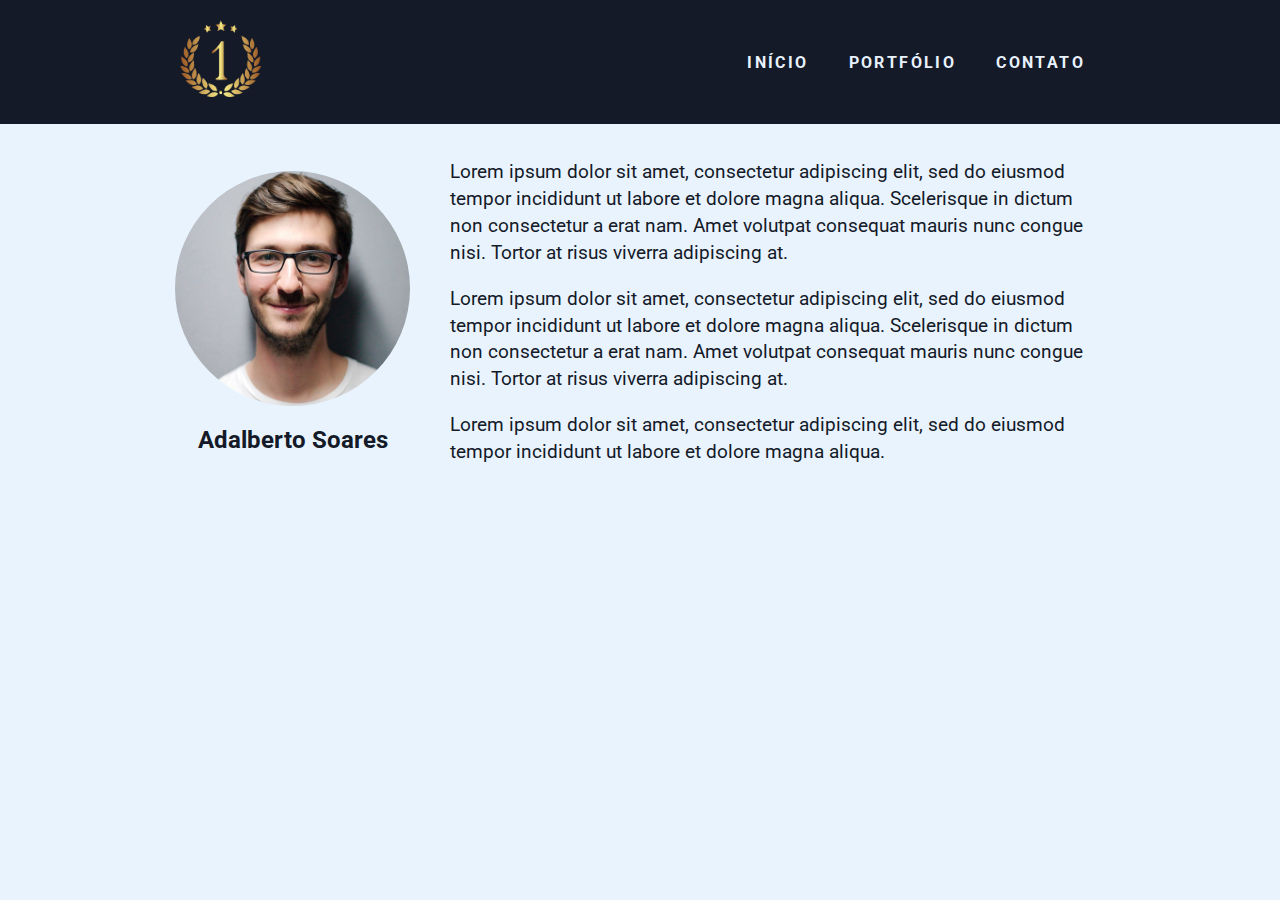
<file: index.html>
<!DOCTYPE html>
<html lang="pt-br">
    <head>
        <meta charset="UTF-8">
        <meta name="viewport" content="width=device-width, initial-scale=1.0">
        <meta http-equiv="X-UA-Compatible" content="ie=edge">
        <title>Home</title>

        <link href="https://fonts.googleapis.com/css?family=Roboto:400,700&display=swap" rel="stylesheet">
        <link rel="stylesheet" href="./css/style.css">
     
    </head>
    <body>
        <header>
            <div class="container">
                <a href="" class="branch"><img src="./img/logo.png" alt="Minha logo" title="Nome da minha logo"></a>
                <nav class="menu">
                    <ul>
                        <li><a class="menu-link" href="index.html">Início</a></li>
                        <li><a class="menu-link" href="porrtfolio.html">Portfólio</a></li>
                        <li><a class="menu-link" href="contato.html">Contato</a></li>
                    </ul>
                </nav>
            </div>
        </header>

        <main class="container">
            <article class="super-card">
                <section class="super-card-img">
                    <img src="./img/homem.jpg" alt="Minha foto", title="Meu nome">
                    <h2>Adalberto Soares</h2>
                </section>
                <section class="super-card-text">
                    <p>
                        Lorem ipsum dolor sit amet, consectetur adipiscing elit, 
                        sed do eiusmod tempor incididunt ut labore et dolore 
                        magna aliqua. Scelerisque in dictum non consectetur a 
                        erat nam. Amet volutpat consequat mauris nunc congue nisi. 
                        Tortor at risus viverra adipiscing at.
                    </p>
                    <p>
                        Lorem ipsum dolor sit amet, consectetur adipiscing elit, 
                        sed do eiusmod tempor incididunt ut labore et dolore 
                        magna aliqua. Scelerisque in dictum non consectetur a 
                        erat nam. Amet volutpat consequat mauris nunc congue nisi. 
                        Tortor at risus viverra adipiscing at.
                    </p>
                    <p>
                        Lorem ipsum dolor sit amet, consectetur adipiscing elit, 
                        sed do eiusmod tempor incididunt ut labore et dolore 
                        magna aliqua.
                    </p>
                </section>
            </article>
        </main>
    </body>
</html>
</file>
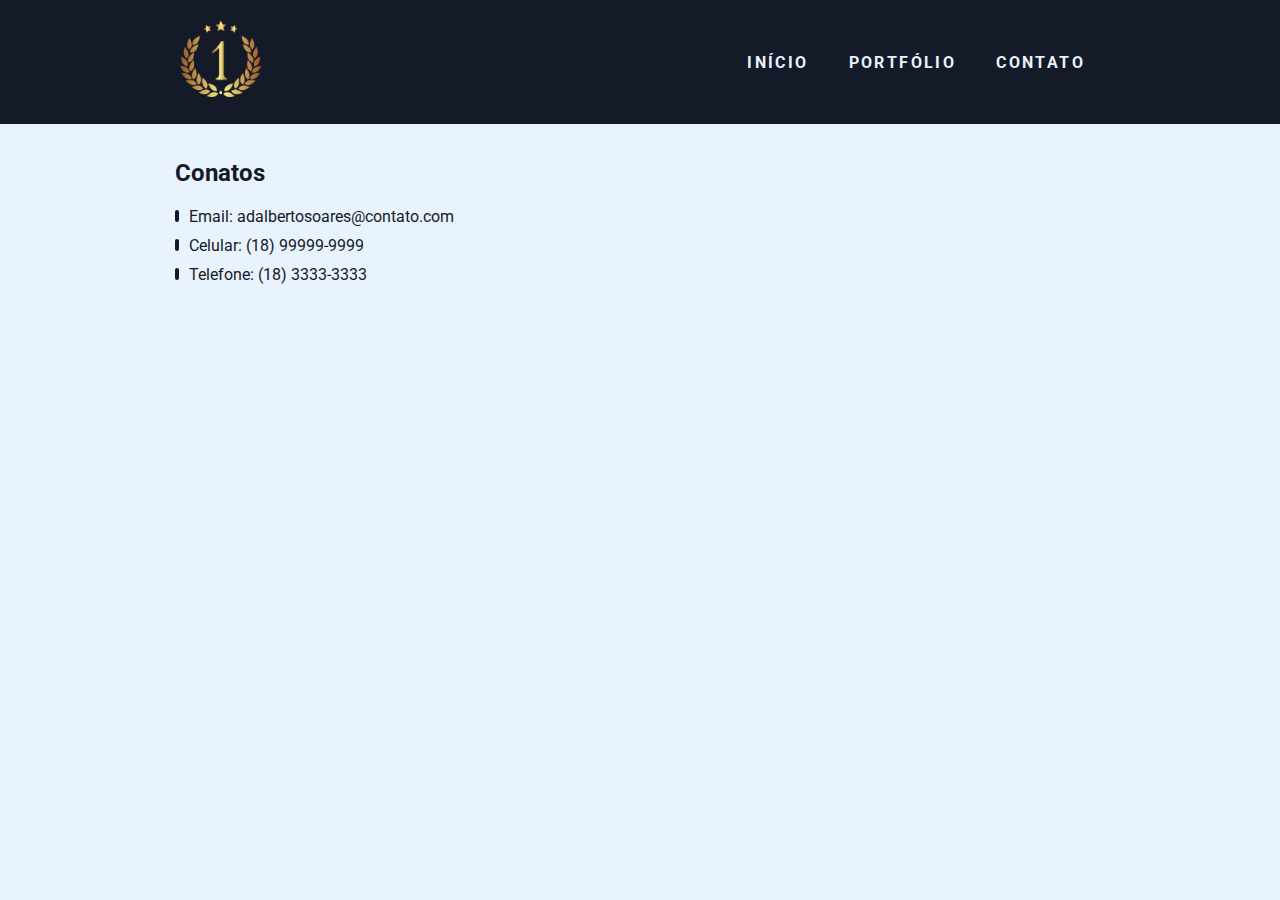
<file: contato.html>
<!DOCTYPE html>
<html lang="pt-br">
    <head>
        <meta charset="UTF-8">
        <meta name="viewport" content="width=device-width, initial-scale=1.0">
        <meta http-equiv="X-UA-Compatible" content="ie=edge">
        <title>Home</title>

        <link href="https://fonts.googleapis.com/css?family=Roboto:400,700&display=swap" rel="stylesheet">
        <link rel="stylesheet" href="./css/style.css">
     
    </head>
    <body>
        <header>
            <div class="container">
                <a href="" class="branch"><img src="./img/logo.png" alt="Minha logo" title="Nome da minha logo"></a>
                <nav class="menu">
                    <ul>
                        <li><a class="menu-link" href="index.html">Início</a></li>
                        <li><a class="menu-link" href="porrtfolio.html">Portfólio</a></li>
                        <li><a class="menu-link" href="contato.html">Contato</a></li>
                    </ul>
                </nav>
            </div>
        </header>

        <main class="container">
            <article>
                <h2 class="sub-title">Conatos</h2>
                <ul>
                    <li class="li-ornament"><a class="contact-link" href="mailtop: adalbertosoares@contato.com">Email: adalbertosoares@contato.com</a class="contato-link"></li>
                    <li class="li-ornament"><a class="contact-link" href="tel:+551899999-9999">Celular: (18) 99999-9999</a></li>
                    <li class="li-ornament"><a class="contact-link" href="tel:183333-3333">Telefone: (18) 3333-3333</a></li>
                </ul>

                <div class="map">
                    <iframe src="https://www.google.com/maps/embed?pb=!1m18!1m12!1m3!1d31759704.64315484!2d-69.64649036266651!3d-13.662806394470584!2m3!1f0!2f0!3f0!3m2!1i1024!2i768!4f13.1!3m3!1m2!1s0x9c59c7ebcc28cf%3A0x295a1506f2293e63!2sBrasil!5e0!3m2!1spt-BR!2sbr!4v1579831767703!5m2!1spt-BR!2sbr" width="600" height="450" frameborder="0" style="border:0;" allowfullscreen=""></iframe>
                </div>
            </article>
        </main>
    </body>
</html>
</file>
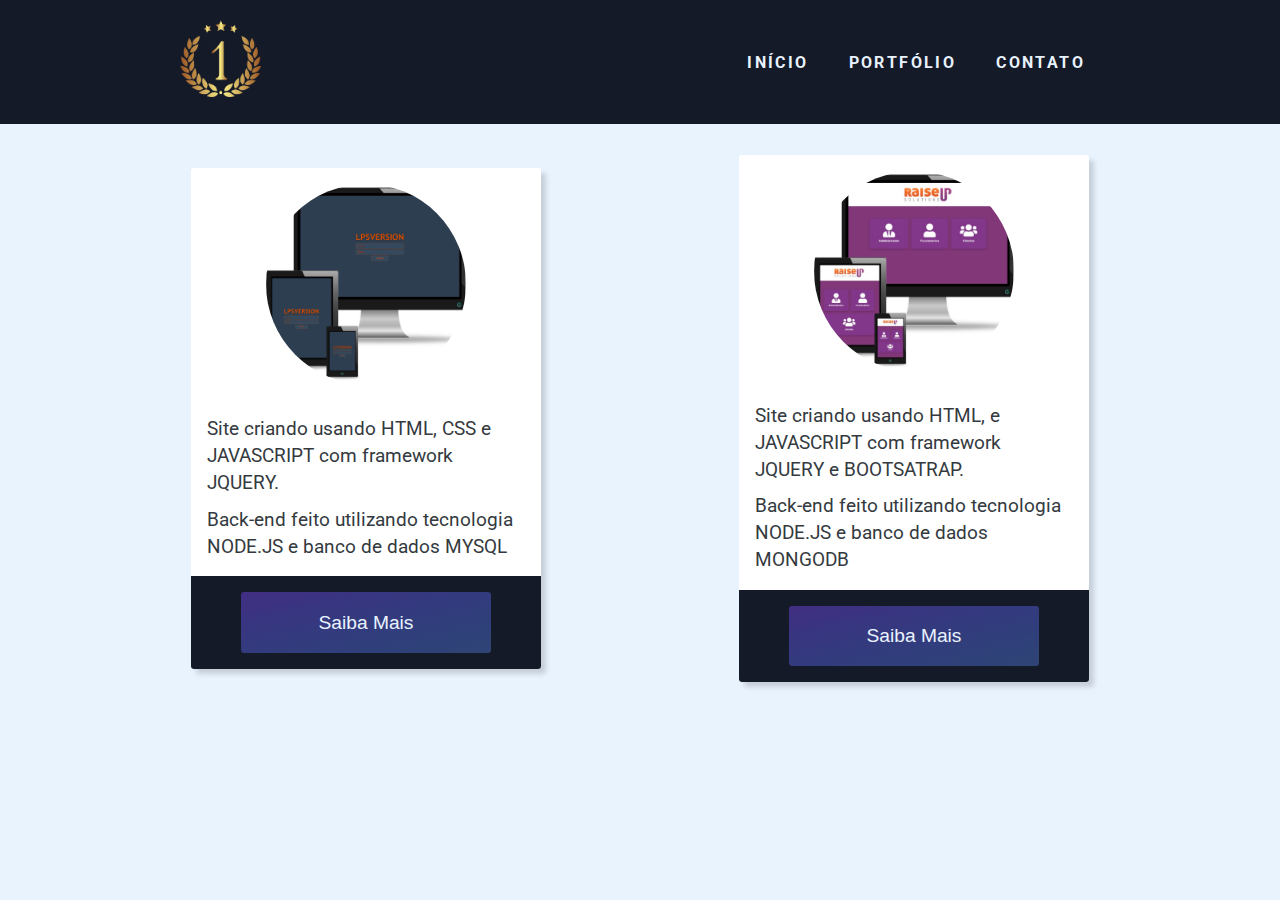
<file: porrtfolio.html>
<!DOCTYPE html>
<html lang="pt-br">
    <head>
        <meta charset="UTF-8">
        <meta name="viewport" content="width=device-width, initial-scale=1.0">
        <meta http-equiv="X-UA-Compatible" content="ie=edge">
        <title>Home</title>

        <link href="https://fonts.googleapis.com/css?family=Roboto:400,700&display=swap" rel="stylesheet">
        <link rel="stylesheet" href="./css/style.css">

     
    </head>
    <body>
        <header>
            <div class="container">
                <a href="" class="branch"><img src="./img/logo.png" alt="Minha logo" title="Nome da minha logo"></a>
                <nav class="menu">
                    <ul>
                        <li><a class="menu-link" href="index.html">Início</a></li>
                        <li><a class="menu-link" href="porrtfolio.html">Portfólio</a></li>
                        <li><a class="menu-link" href="contato.html">Contato</a></li>
                    </ul>
                </nav>
            </div>
        </header>

        <main class="container">
            <section class="card">
                <div class="card-img">
                    <div class="img-body"><img src="./img/port1.png" alt="Portfólio 1" title="Portfólio 1"></div>
                </div>
        
                <div class="card-body">
                    <p>
                        Site criando usando HTML, 
                        CSS e JAVASCRIPT com framework
                        JQUERY.
                    </p>
                    <p>
                       Back-end feito utilizando
                       tecnologia NODE.JS e banco
                       de dados MYSQL
                    </p>
                </div>
        
                <div class="card-button">
                    <button>Saiba mais</button>
                </div>
            </section>
        
            <section class="card">
                <div class="card-img">
                    <div class="img-body"><img src="./img/port2.png" alt="Portfólio 2" title="Portfólio 2"></div>
                </div>
        
                <div class="card-body">
                    <p>
                        Site criando usando HTML, 
                        e JAVASCRIPT com framework
                        JQUERY e BOOTSATRAP.
                    </p>
                    <p>
                        Back-end feito utilizando
                        tecnologia NODE.JS e banco
                        de dados MONGODB
                     </p>
                </div>
        
                <div class="card-button">
                    <button>Saiba mais</button>
                </div>
            </section>
        </main>
    </body>
</html>
</file>
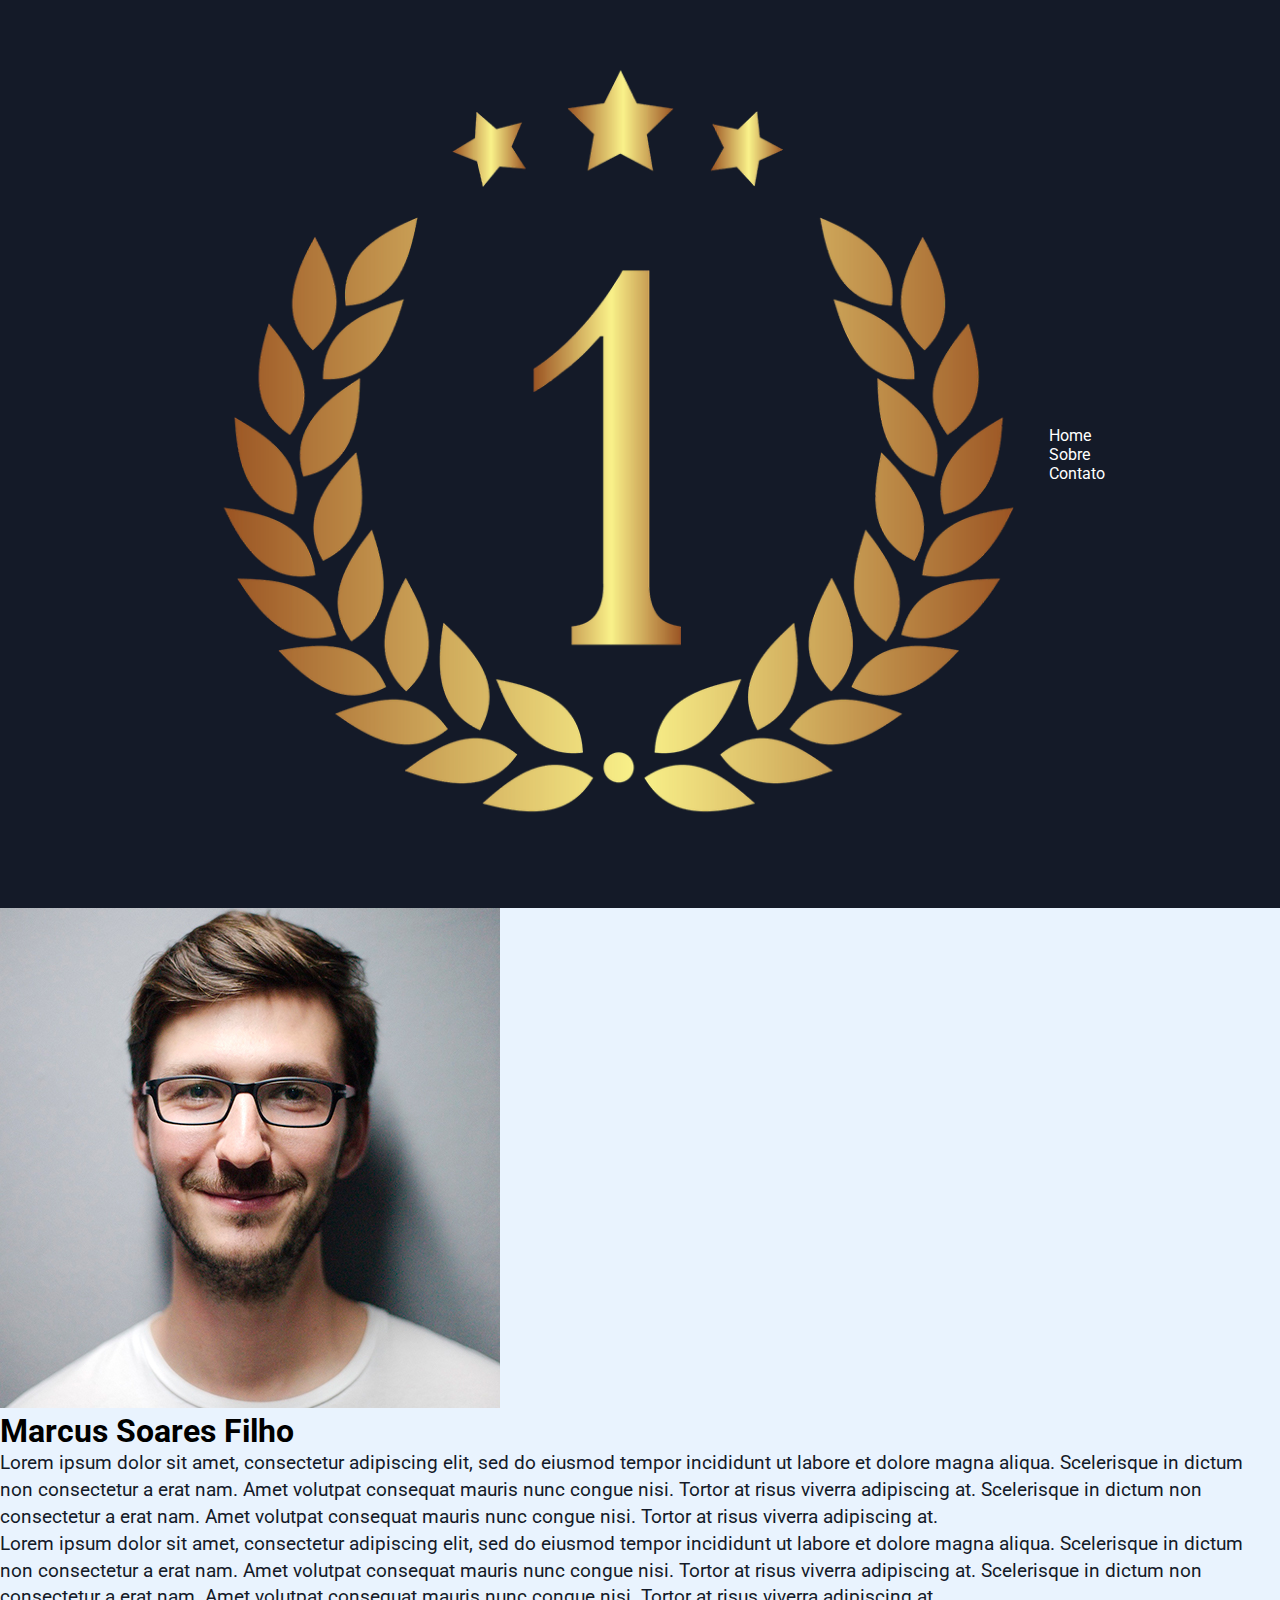
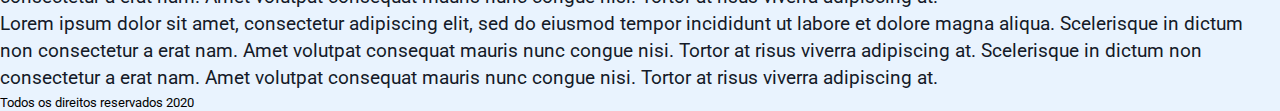
<file: sobre.html>
<!DOCTYPE html>
<html lang="pt-br">
    <head>
        <meta charset="UTF-8">
        <meta name="viewport" content="width=device-width, initial-scale=1.0">
        <meta http-equiv="X-UA-Compatible" content="ie=edge">

        <title>Sobre</title>

        <!--Google Fonts-->
        <link 
        href="https://fonts.googleapis.com/css?family=Roboto:400,700&display=swap" 
        rel="stylesheet">

        <!--Font Awesome-->
        <link 
            rel="stylesheet" 
            href="https://use.fontawesome.com/releases/v5.8.2/css/all.css"
            integrity="sha384-oS3vJWv+0UjzBfQzYUhtDYW+Pj2yciDJxpsK1OYPAYjqT085Qq/1cq5FLXAZQ7Ay" 
            crossorigin="anonymous">

        <!--Meu Estilo-->
        <link rel="stylesheet" href="./css/style.css">

        <!--Meu Estilo Slide-->
        <link rel="stylesheet" href="./css/slideResponsivo.css">
    </head>
    <body>
        <header>
            <div class="container">
                <div class="logo"><img src="./img/logo.png" alt="logo" title="logo"></div>
                <nav>
                    <ul>
                        <li><a href="index.html">Home</a></li>
                        <li><a href="sobre.html">Sobre</a></li>
                        <li><a href="contato.html">Contato</a></li>
                    </ul>
                </nav>
            </div>
        </header>

        <main>
            <article class="sobre">
                <section class="foto-social">
                    <div class="foto">
                        <img src="./img/homem.jpg" alt="Minha foto" title="colocar meu nome">
                    </div>
                </section>
                <section class="texto">
                    <h1 class="nome">Marcus Soares Filho</h1>
                    <p class="paragrafo">
                        Lorem ipsum dolor sit amet, consectetur adipiscing elit, 
                        sed do eiusmod tempor incididunt ut labore et dolore 
                        magna aliqua. Scelerisque in dictum non consectetur a 
                        erat nam. Amet volutpat consequat mauris nunc congue nisi. 
                        Tortor at risus viverra adipiscing at.
                        Scelerisque in dictum non consectetur a 
                        erat nam. Amet volutpat consequat mauris nunc congue nisi. 
                        Tortor at risus viverra adipiscing at.
                    </p>
                    <p class="paragrafo">
                        Lorem ipsum dolor sit amet, consectetur adipiscing elit, 
                        sed do eiusmod tempor incididunt ut labore et dolore 
                        magna aliqua. Scelerisque in dictum non consectetur a 
                        erat nam. Amet volutpat consequat mauris nunc congue nisi. 
                        Tortor at risus viverra adipiscing at.
                        Scelerisque in dictum non consectetur a 
                        erat nam. Amet volutpat consequat mauris nunc congue nisi. 
                        Tortor at risus viverra adipiscing at.
                    </p>
                    <p class="paragrafo">
                        Lorem ipsum dolor sit amet, consectetur adipiscing elit, 
                        sed do eiusmod tempor incididunt ut labore et dolore 
                        magna aliqua. Scelerisque in dictum non consectetur a 
                        erat nam. Amet volutpat consequat mauris nunc congue nisi. 
                        Tortor at risus viverra adipiscing at.
                        Scelerisque in dictum non consectetur a 
                        erat nam. Amet volutpat consequat mauris nunc congue nisi. 
                        Tortor at risus viverra adipiscing at.
                    </p>
                </section>
            </article>
        </main>

        <footer>
            <small>Todos os direitos reservados 2020</div>
        </footer>
    </body>

    <script 
        src="https://code.jquery.com/jquery-3.4.1.min.js" 
        integrity="sha256-CSXorXvZcTkaix6Yvo6HppcZGetbYMGWSFlBw8HfCJo=" 
        crossorigin="anonymous">
    </script>
    <script src="./js/responsiveslides.min.js"></script>
    <script src="./js/slide.js"></script>
</html>
</file>
<file: css/style.css>
* {
    margin: 0;
    padding: 0;
    box-sizing: border-box;
    list-style: none;
    text-decoration: none;
}

a {color: #FFF;}

img{max-width: 100%;}

p {font-size: 1.2em; line-height: 1.4em; color: #141A28;}

h2 {color: #141A28;}

.container {
    width: 960px;
    margin: 0 auto;
    padding: 15px;
    display: flex;
    justify-content: space-between;
    align-items: center;
}

html, body {
    width: 100%;
    height: 100%;
}

body {
    font-family: 'Roboto', sans-serif;
    font-size: 16px;
    background-color: #E9F3FE;
}

header {
    width: 100%;
    background-color: #141A28;
}

.branch, .branch img {
    width: 90px;
    border-radius: 50%;
}

.menu ul { 
    display: flex;
    justify-content: space-between;
}

.menu .menu-link {
    display: block;
    margin: 10px;
    padding: 10px;
    color: #E9F3FE;
    font-weight: bold;
    text-transform: uppercase;
    letter-spacing: .15em;
    transition: all .3s ease-in-out;
}

.menu .menu-link:hover {opacity: .75;}


main {width: 100%;}

.super-card {
    width: 100%;
    display: flex;
    margin-top: 20px;
}

.super-card-img, 
.super-card-img img {
    width: 800px;
    border-radius: 50%;
    display: flex;
    flex-direction: column;
    justify-content: center;
    align-items: center;
}

.super-card-img h2 {margin-top: 20px;}

.super-card-text {margin-left: 40px;}

.super-card-text p + p {margin-top: 1em;}


.card {
    max-width: 350px;
    min-height: 500px;
    border-radius: 3px;
    margin: 1em;
    background-color: #FFF;
    box-shadow: 5px 5px 5px 0px rgba(0, 0, 0, .15);
    transition: all .3s ease-in-out;
    display: flex;
    flex-direction: column;
    justify-content: space-between;
}

.card:hover { box-shadow: 30px 30px 5px 0px rgba(0, 0, 0, .15); }

.card-img { padding: 1em; }

.img-body,
.img-body img {
    width: 200px;
    display: table;
    margin: 0 auto; 
    border-radius: 50%;
}

.card-body { padding: 1em; }
.card-body p {
    color: #343A40;
    line-height: 1.4em;
}

.card-body p + p { margin-top: .5em;}

.card-button {
    width: 100%;
    border-bottom-left-radius: 3px;
    border-bottom-right-radius: 3px;
    padding: 1em;
    background-color: #141A28;
    display: flex;
    justify-content: center;
}

.card-button button {
    width: 250px;
    padding: 1em;
    border: none;
    border-radius: 3px;
    background-image: linear-gradient(to right bottom, #412e82, #393581, #333b7e, #2f407a, #2f4475);
    color: #E9F3FE;
    font-size: 1.2em;
    text-transform: capitalize;
    transition: all .3s ease-in-out;
}

.card-button button:hover {
    cursor: pointer;
    opacity: .75;
}

.sub-title {margin: 20px auto;}

.li-ornament { margin: 10px 0; }

.li-ornament::before {
    content: "";
    display: inline-block;
    width: 4px;
    height: 12px;
    margin-right: 10px;
    background-color: #141A28;
    border-radius: 5px;
}
.contact-link {color: #141A28;}

.map {
    margin: 20px 0;
}
</file>
<file: css/slideResponsivo.css>
.rslides {
    position: relative;
    list-style: none;
    overflow: hidden;
    width: 100%;
    padding: 0;
    margin: 0;
}

.rslides li {
    -webkit-backface-visibility: hidden;
    position: absolute;
    display: none;
    width: 100%;
    left: 0;
    top: 0;
}

.rslides li:first-child {
    position: relative;
    display: block;
    float: left;
}

.rslides img {
    display: block;
    height: auto;
    float: left;
    width: 100%;
    border: 0;
}
</file>
